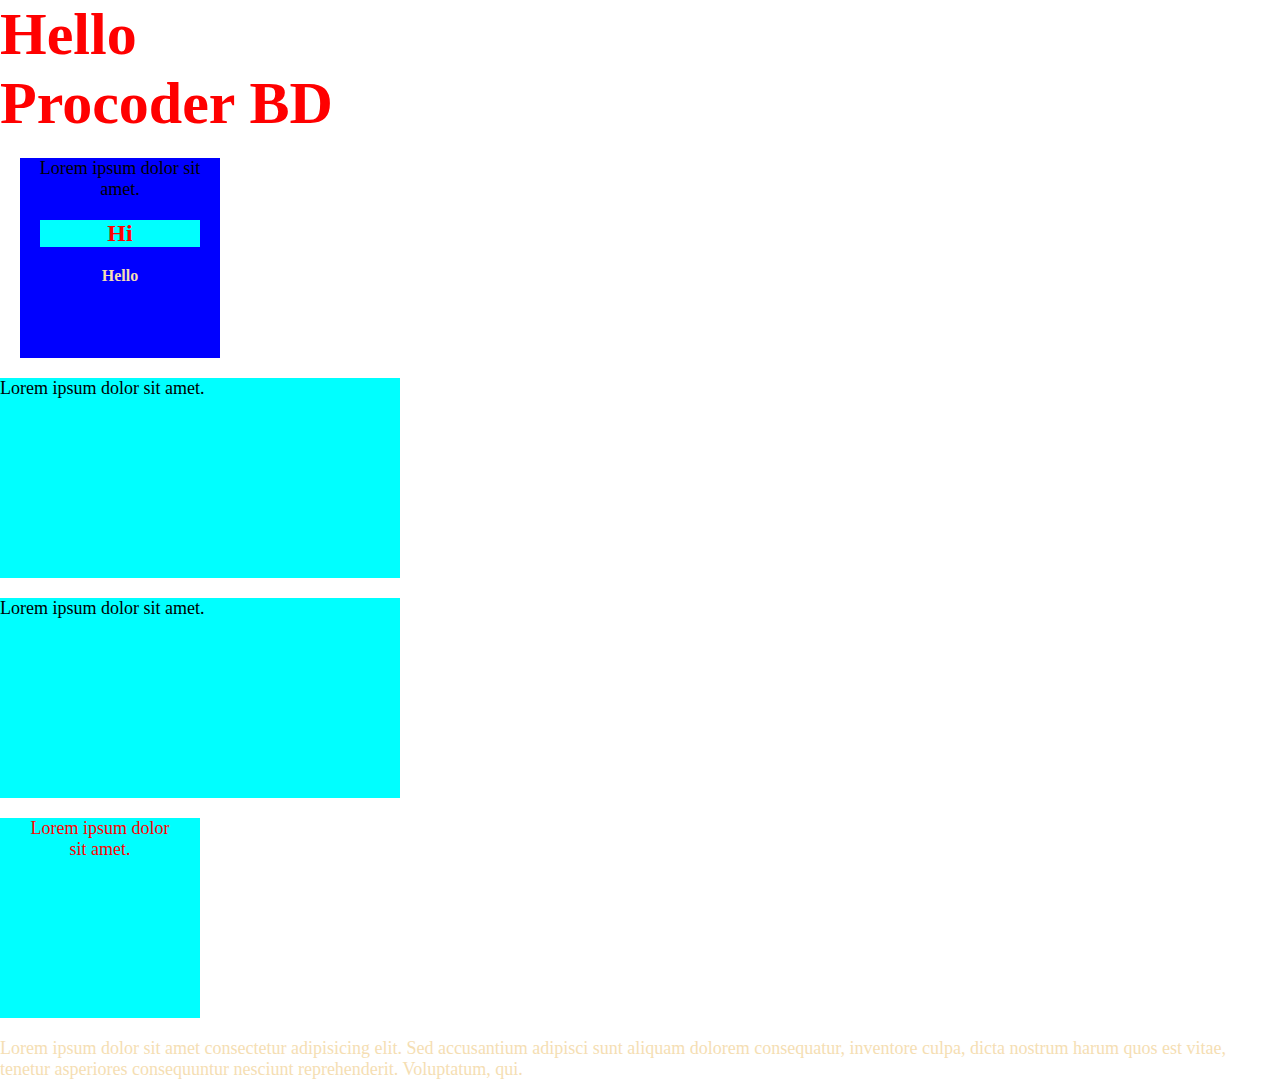
<file: 01_css_selectors/index.html>
<!DOCTYPE html>
<html lang="en">

<head>
  <meta charset="UTF-8">
  <meta name="viewport" content="width=device-width, initial-scale=1.0">
  <title>Document</title>
  <link rel="stylesheet" href="style.css">
</head>

<body>
  <h1>Hello</h1>
  <h1>Procoder BD</h1>
  <div class="first-div text-bk">
    <p>Lorem ipsum dolor sit amet.</p>
    <h2 class="text-bk">Hi</h2>
    <h4>Hello</h4>
  </div>
  <div id="big-div">
    <p>Lorem ipsum dolor sit amet.</p>
  </div>
  <div id="big-div-2">
    <p>Lorem ipsum dolor sit amet.</p>
  </div>
  <div>
    <p class="text-bk">Lorem ipsum dolor sit amet.</p>
  </div>
  <p>Lorem ipsum dolor sit amet consectetur adipisicing elit. Sed accusantium adipisci sunt aliquam dolorem consequatur,
    inventore culpa, dicta nostrum harum quos est vitae, tenetur asperiores consequuntur nesciunt reprehenderit.
    Voluptatum, qui.</p>
</body>

</html>
</file>
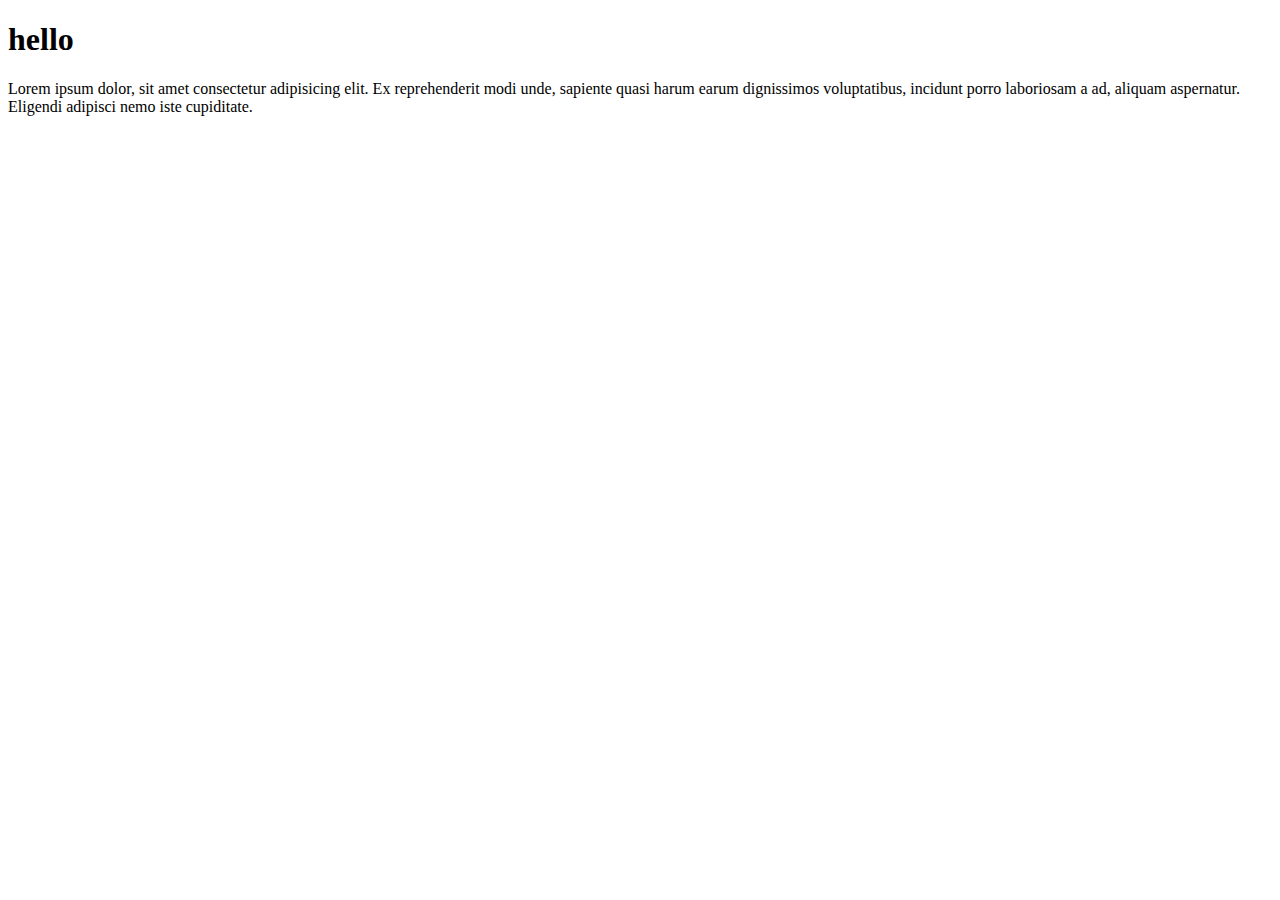
<file: 02_css-colors/index.html>
<!DOCTYPE html>
<html lang="en">
<head>
    <meta charset="UTF-8">
    <meta name="viewport" content="width=device-width, initial-scale=1.0">
    <title>Document</title>
</head>
<body>
    <h1>hello</h1>
    <p>Lorem ipsum dolor, sit amet consectetur adipisicing elit. Ex reprehenderit modi unde, sapiente quasi harum earum dignissimos voluptatibus, incidunt porro laboriosam a ad, aliquam aspernatur. Eligendi adipisci nemo iste cupiditate.</p>
    
</body>
</html>
</file>
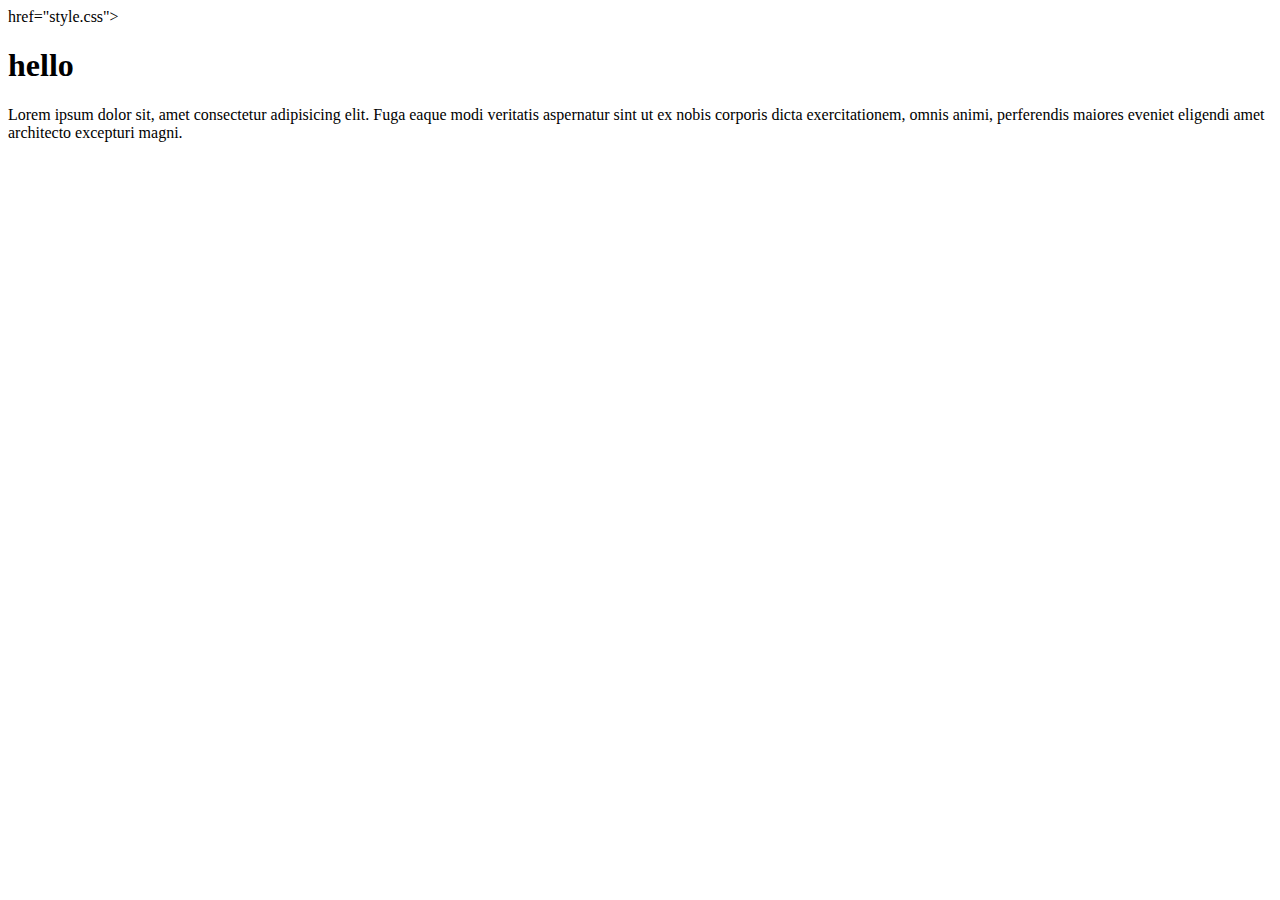
<file: 05_css- background/Index.html>
<!DOCTYPE html>
<html lang="en">
<head>
    <meta charset="UTF-8">
    <meta name="viewport" content="width=device-width, initial-scale=1.0">
    <title>Document</title>
    <link rel="stylesheet"> href="style.css">
</head>
<body>
    <h1>hello</h1>
    <p>Lorem ipsum dolor sit, amet consectetur adipisicing elit. Fuga eaque modi veritatis aspernatur sint ut ex nobis corporis dicta exercitationem, omnis animi, perferendis maiores eveniet eligendi amet architecto excepturi magni.</p>
    
</body>

</html>
</file>
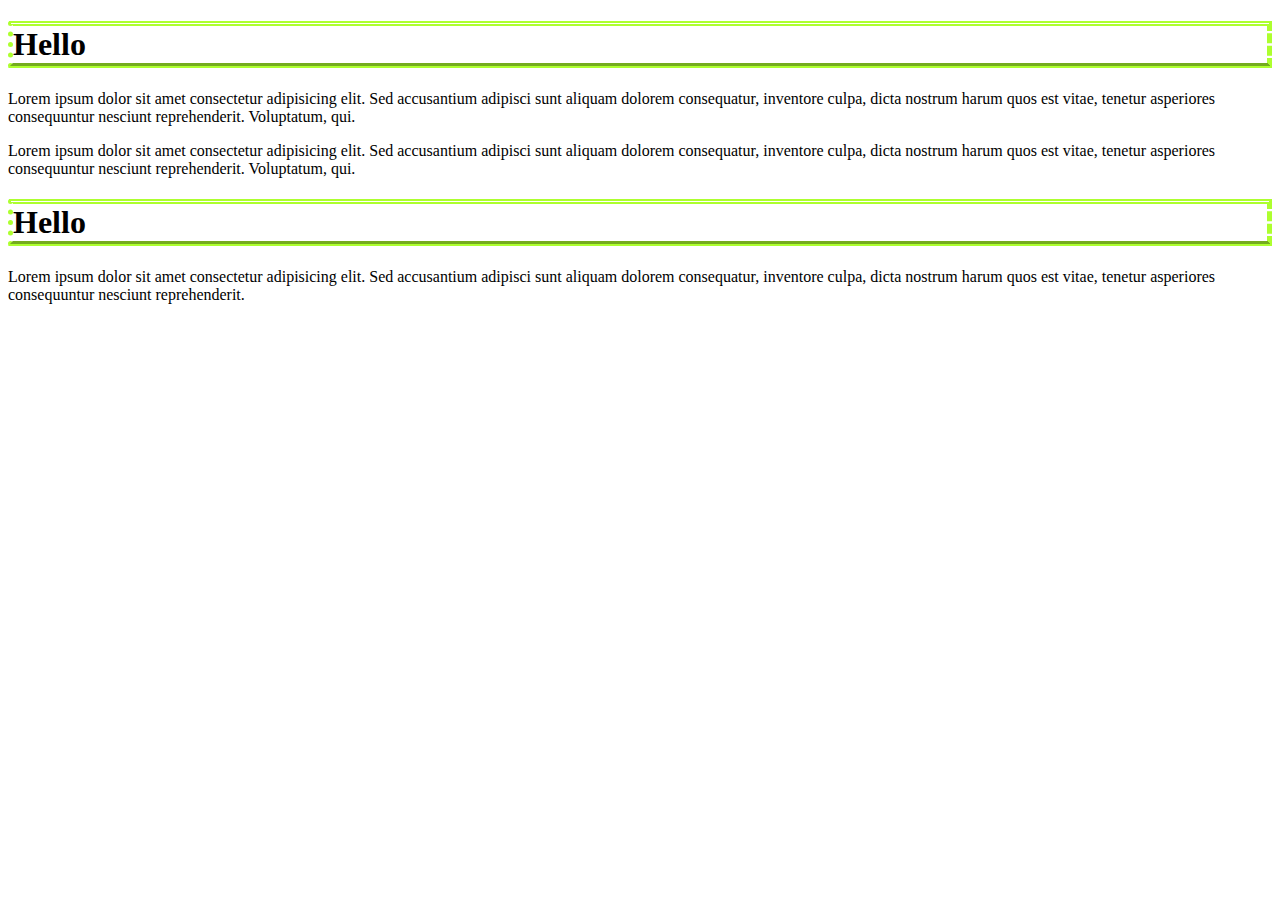
<file: 05_css_border/index.html>
<!DOCTYPE html>
<html lang="en">

<head>
  <meta charset="UTF-8">
  <meta name="viewport" content="width=device-width, initial-scale=1.0">
  <title>Document</title>
  <link rel="stylesheet" href="style.css">
</head>

<body>
  <div>
    <h1>Hello</h1>
    <p>Lorem ipsum dolor sit amet consectetur adipisicing elit. Sed accusantium adipisci sunt aliquam dolorem
      consequatur,
      inventore culpa, dicta nostrum harum quos est vitae, tenetur asperiores consequuntur nesciunt reprehenderit.
      Voluptatum, qui.</p>
    <p>Lorem ipsum dolor sit amet consectetur adipisicing elit. Sed accusantium adipisci sunt aliquam dolorem
      consequatur,
      inventore culpa, dicta nostrum harum quos est vitae, tenetur asperiores consequuntur nesciunt reprehenderit.
      Voluptatum, qui.</p>
  </div>
  <div>
    <h1>Hello</h1>
    <p>Lorem ipsum dolor sit amet consectetur adipisicing elit. Sed accusantium adipisci sunt aliquam dolorem
      consequatur,
      inventore culpa, dicta nostrum harum quos est vitae, tenetur asperiores consequuntur nesciunt reprehenderit.</p>
  </div>

</body>

</html>
</file>
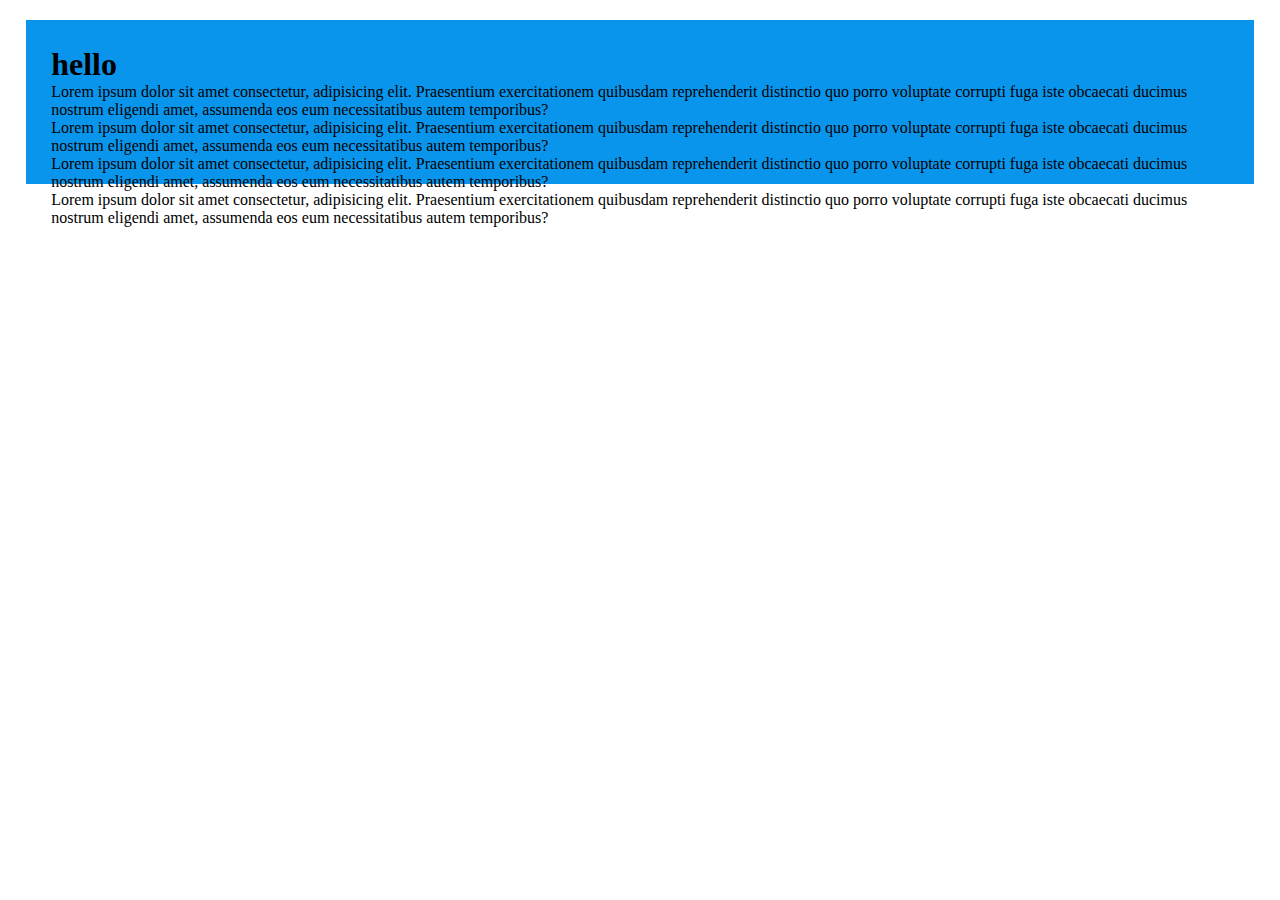
<file: 06_css-margin-pad/index.html>
<!DOCTYPE html>
<html lang="en">
<head>
    <meta charset="UTF-8">
    <meta name="viewport" content="width=device-width, initial-scale=1.0">
    <title>Document</title>
 <link rel="stylesheet" href="style.css">
      
</head>
<body>
<div class="parent">
    <h1>hello</h1>
    <p>Lorem ipsum dolor sit amet consectetur, adipisicing elit. Praesentium exercitationem quibusdam reprehenderit distinctio quo porro voluptate corrupti fuga iste obcaecati ducimus nostrum eligendi amet, assumenda eos eum necessitatibus autem temporibus?</p>
     <p>Lorem ipsum dolor sit amet consectetur, adipisicing elit. Praesentium exercitationem quibusdam reprehenderit distinctio quo porro voluptate corrupti fuga iste obcaecati ducimus nostrum eligendi amet, assumenda eos eum necessitatibus autem temporibus?</p>
 <p>Lorem ipsum dolor sit amet consectetur, adipisicing elit. Praesentium exercitationem quibusdam reprehenderit distinctio quo porro voluptate corrupti fuga iste obcaecati ducimus nostrum eligendi amet, assumenda eos eum necessitatibus autem temporibus?</p>
 <p>Lorem ipsum dolor sit amet consectetur, adipisicing elit. Praesentium exercitationem quibusdam reprehenderit distinctio quo porro voluptate corrupti fuga iste obcaecati ducimus nostrum eligendi amet, assumenda eos eum necessitatibus autem temporibus?</p>







</div>


</body>


</html>
</file>
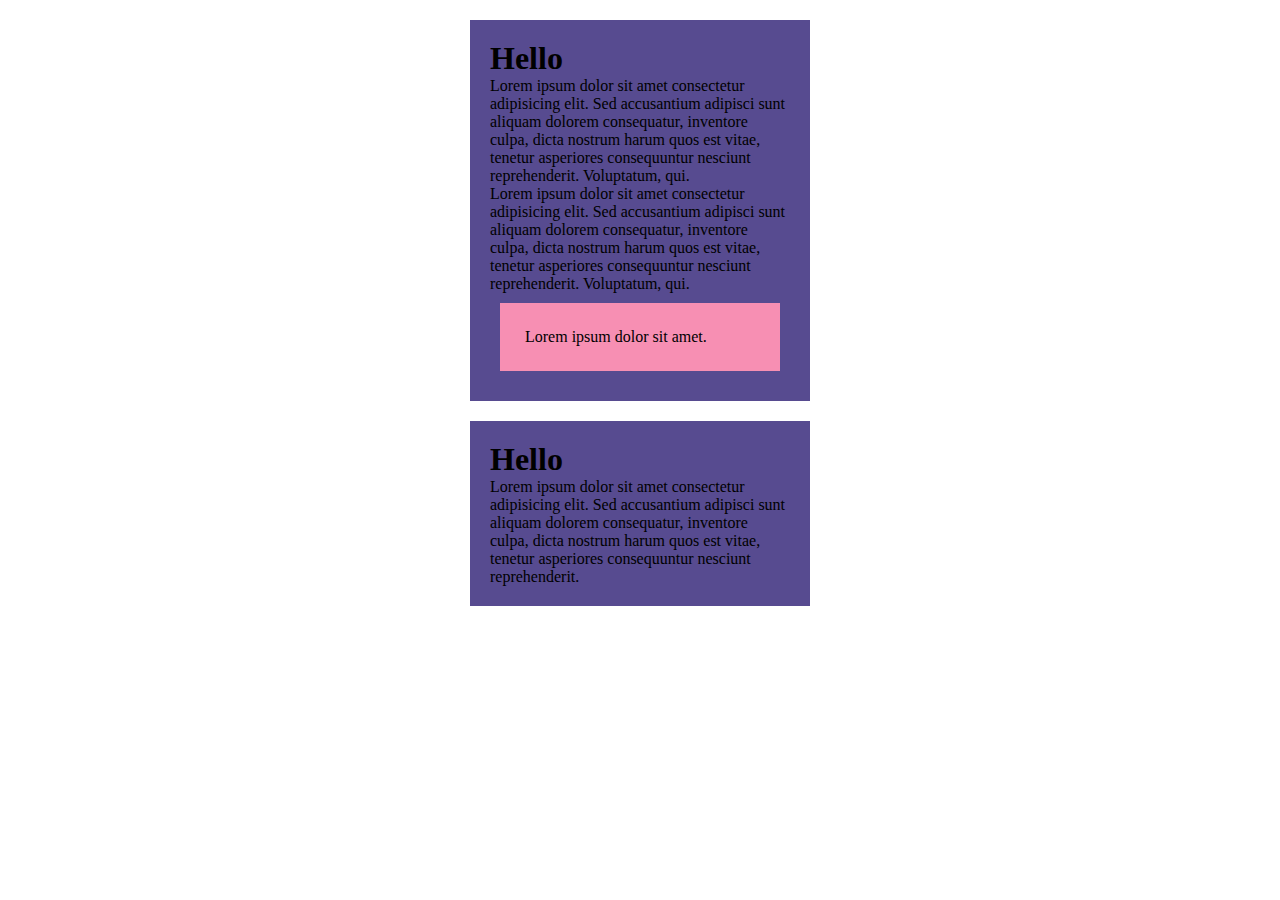
<file: 06_css_margins_paddings/index.html>
<!DOCTYPE html>
<html lang="en">

<head>
  <meta charset="UTF-8">
  <meta name="viewport" content="width=device-width, initial-scale=1.0">
  <title>Document</title>
  <link rel="stylesheet" href="style.css">
</head>

<body>
  <div class="parent">
    <h1>Hello</h1>
    <p>Lorem ipsum dolor sit amet consectetur adipisicing elit. Sed accusantium adipisci sunt aliquam dolorem
      consequatur,
      inventore culpa, dicta nostrum harum quos est vitae, tenetur asperiores consequuntur nesciunt reprehenderit.
      Voluptatum, qui.</p>
    <p>Lorem ipsum dolor sit amet consectetur adipisicing elit. Sed accusantium adipisci sunt aliquam dolorem
      consequatur,
      inventore culpa, dicta nostrum harum quos est vitae, tenetur asperiores consequuntur nesciunt reprehenderit.
      Voluptatum, qui.</p>
    <div class="child">
      <p>Lorem ipsum dolor sit amet.</p>
    </div>
  </div>
  <div class="parent">
    <h1>Hello</h1>
    <p>Lorem ipsum dolor sit amet consectetur adipisicing elit. Sed accusantium adipisci sunt aliquam dolorem
      consequatur,
      inventore culpa, dicta nostrum harum quos est vitae, tenetur asperiores consequuntur nesciunt reprehenderit.</p>
  </div>

</body>

</html>
</file>
<file: 01_css_selectors/style.css>
/* 
h1 => Selector
color => Property
red => Value 
* => Universal Selector
. => class Selector
# => ID Selector
, => Group
*/

* {
  margin: 0;
  color: wheat;
  padding: 0;
}
h1 {
  color: red; /* => Declaration */
  font-size: 60px; /* => Declaration */
}
p {
  font-size: 18px;
}
div {
  width: 200px;
  height: 200px;
  background: aqua;
  margin-bottom: 20px;
}
div p {
  color: black;
}
.text-bk {
  color: red;
  text-align: center;
  background: aqua;
  margin: 20px;
}
.first-div {
  background: blue;
}
.first-div p {
  color: white;
}
.first-div p {
  color: black;
}
.first_div {
  margin: 0;
}
/* CSS Grouping */
#big-div,
#big-div-2,
.first_div {
  width: 400px;
}
</file>
<file: 05_css_border/style.css>
h1 {
  /* border-style: hidden;
  border-width: 10px; */
  border-color: aquamarine;
  /* 
  border: 5px solid red;
  border-radius: 15px; */
  border-right: 5px solid greenyellow;
  border-top: 5px solid greenyellow;
  border-bottom: 5px solid greenyellow;
  border-left: 5px solid greenyellow;

  border-left-style: dotted;
  border-right-style: dashed;
  border-top-style: double;
  border-bottom-style: groove;
}
</file>
<file: 06_css-margin-pad/style.css>
*{
    margin:0;
    padding:0;
}
/*
body{
    height:100%;
}*/
html{
    height:50%;
}
body{
    height:inherit;
}
.parent{
    background-color:#0a95ec;
    margin:20px auto;
    padding:2%;
    width:92%;
    height:inherit;
    
   

}
</file>
<file: 06_css_margins_paddings/style.css>
* {
  margin: 0;
  padding: 0;
}

.parent {
  background: #574b90;
  width: 300px;
  margin-top: 50px;
  padding-top: 50px;

  margin-left: 50px;
  padding-left: 50px;

  margin-bottom: 20px;
  padding-bottom: 20px;

  padding: 20px;
  margin: 20px auto;
}
/* .child {
  background: #f78fb3;
  margin-top: 20px;
  margin-left: 20px;
  padding-left: 20px;
  padding-top: 20px;
  padding-right: 20px;
  padding-bottom: 20px;
} */
.child {
  background: #f78fb3;
  margin: 25px 30px;
  padding: 10px 20px;

  margin: 10px;
  padding: 25px;
}
</file>
